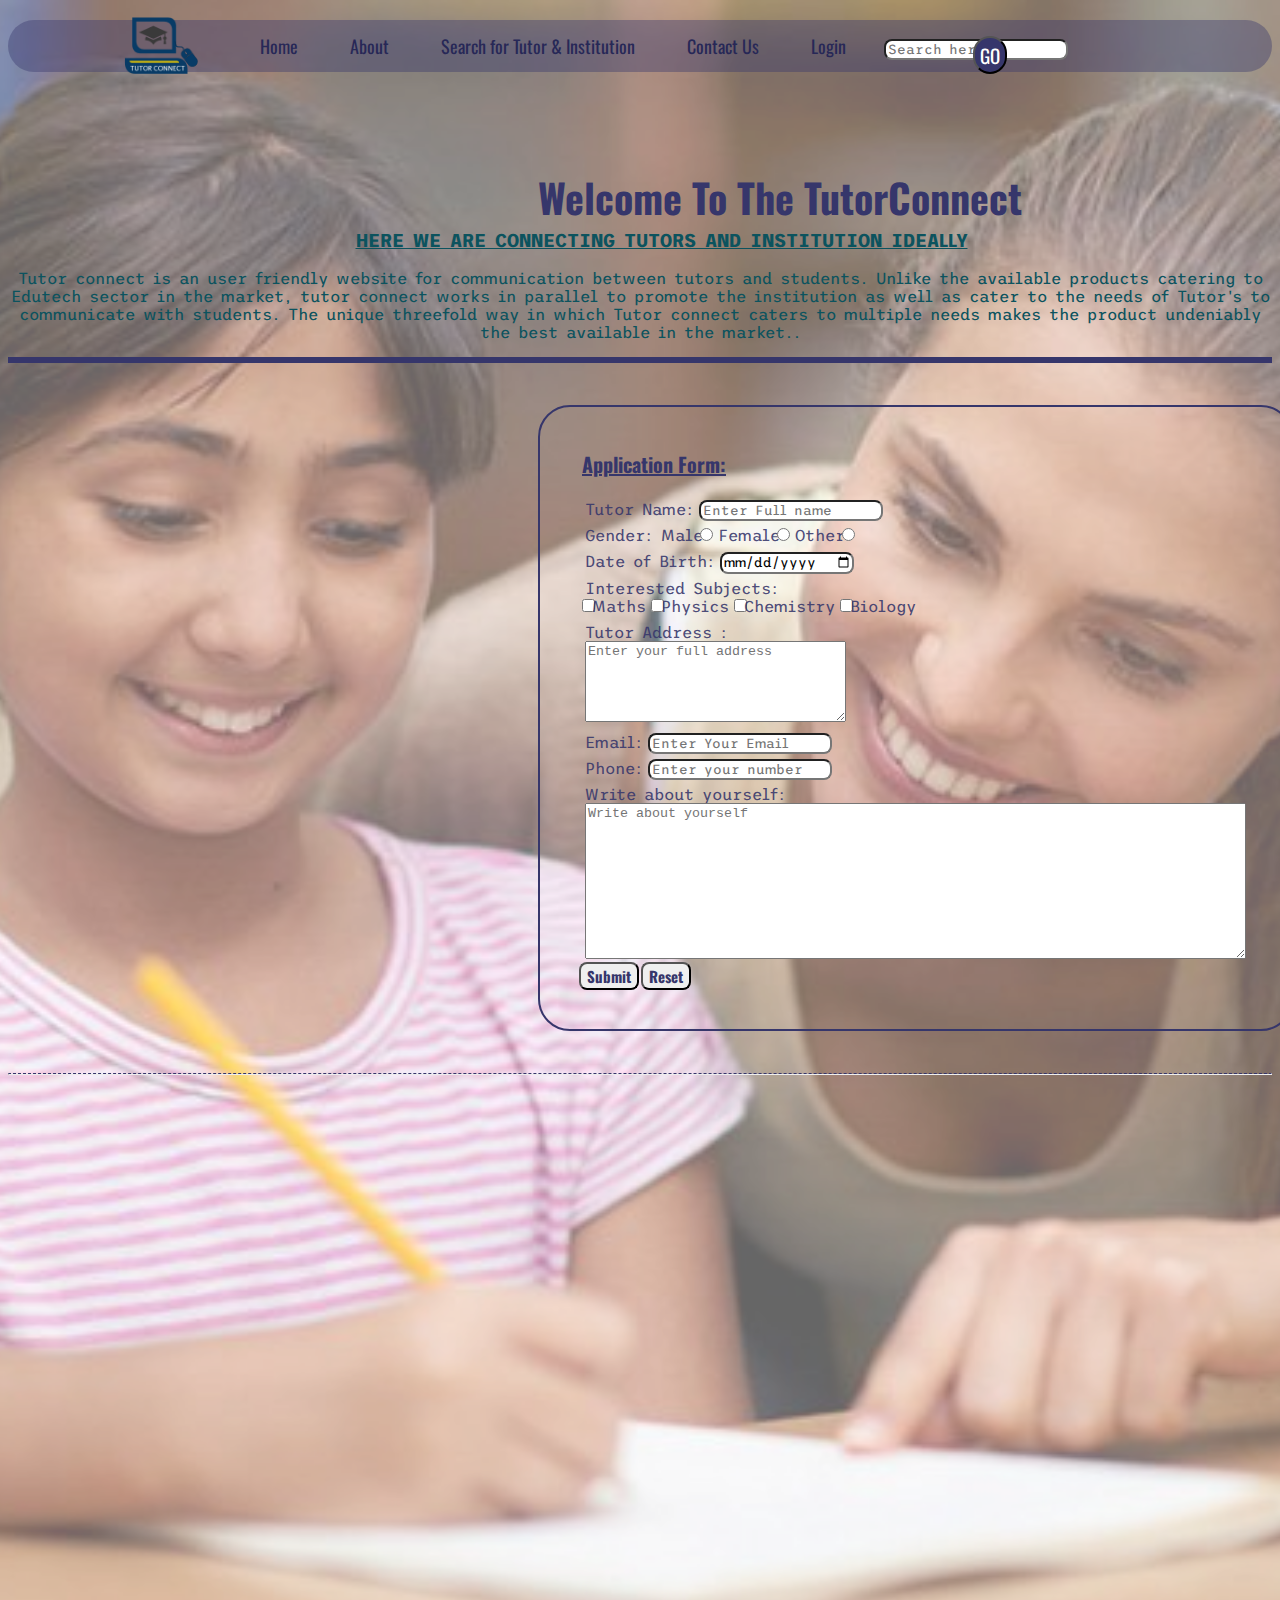
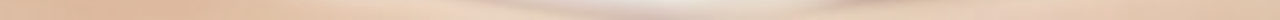
<file: index.html>
<!DOCTYPE html>
<html lang="en">

<head>
    <meta charset="UTF-8">
    <meta name="viewport" content="width=device-width, initial-scale=1.0">
    <title>Home|Page</title>
    <link rel="icon" href="Logo.png">
    <link href="https://fonts.googleapis.com/css2?family=Antic+Slab&display=swap" rel="stylesheet">
    <link href="https://fonts.googleapis.com/css2?family=Oswald:wght@500&display=swap" rel="stylesheet">
    <link href="https://fonts.googleapis.com/css2?family=Trispace:wght@500&display=swap" rel="stylesheet">
    <link href="https://fonts.googleapis.com/css2?family=Syne+Tactile&family=Trispace:wght@100&display=swap"
        rel="stylesheet">
</head>
<link rel="stylesheet" href="home.css">

<body>
    <header class="header">
        <div class="logo">
            <a href="index.html"><img src="Logo.png" alt="tutorconnect"></a>
        </div>
        <nav class="nav">
            <ul>
                <li class="items"><a href="index.html">Home</a></li>
                <li class="items"><a href="About.html">About</a></li>
                <li class="items"><a href="search.html">Search for Tutor & Institution</a></li>
                <li class="items"><a href="contact.html">Contact Us</a></li>
                <li class="items"><a href="regLog.html">Login</a></li>
                <li class="items"><input type="text" class="search" placeholder="Search here"></li>
                <li class="button"><button><a class="btn" href="index.html">GO</a></button></li>
            </ul>
        </nav>
    </header>
    <section>
        <h3>Welcome To The TutorConnect</h3>
        <p class="span">HERE WE ARE CONNECTING TUTORS AND INSTITUTION IDEALLY</p>
        <p>Tutor connect is an user friendly website for communication between tutors and students. Unlike the
            available products catering to Edutech sector in the market, tutor connect works in parallel to promote the
            institution as well as cater to the needs of Tutor's to communicate with students. The unique threefold way
            in
            which Tutor connect caters to multiple needs makes the product undeniably the best available in the market..
        </p>
        <hr class="new4">
    </section>
    <form action="backend.js">
        <span
            style="text-decoration: underline;font-size: 20px;color: rgb(54 54 107);font-weight: bolder; font-family: 'Oswald', sans-serif; ">Application
            Form:</span> <br><br>
        <div class="items">Tutor Name: <input type="text" placeholder="Enter Full name"></div>
        <div class="gender">Gender:
            Male<input type="radio" name="myGender">
            Female<input type="radio" name="myGender">
            Other<input type="radio" name="myGender"></div>
        </div>
        <div class="items"> Date of Birth: <input type="date" name="DOB" id=""></div>
        <div class="sub">Interested Subjects: <br>
            <input type="checkbox" name="Maths" id="">Maths
            <input type="checkbox" name="Physics" id="">Physics
            <input type="checkbox" name="Chemistry" id="">Chemistry
            <input type="checkbox" name="Biology" id="">Biology
        </div>
        <div class="items">Tutor Address : <br> <textarea name="address" id="" placeholder="Enter your full address"
                cols="30" rows="5"></textarea></div>
        <div class="items"> Email: <input type="email" placeholder="Enter Your Email"><br></div>
        <div class="items">Phone: <input type="number" placeholder="Enter your number"><br></div>
        <div class="items"> Write about yourself: <br><textarea name="myText" placeholder="Write about yourself"
                cols="80" rows="10"></textarea></div>
        <input
            style="text-decoration: center;font-size: 15px;color: rgb(54 54 107);font-weight: bold; font-family: 'Oswald', sans-serif; "
            type="submit" value="Submit">
        <input
            style="text-decoration: center;font-size: 15px;color: rgb(54 54 107);font-weight: bold; font-family: 'Oswald', sans-serif; "
            type="reset" value="Reset">
    </form>
</body>
<hr class="new2">

</html>
</file>
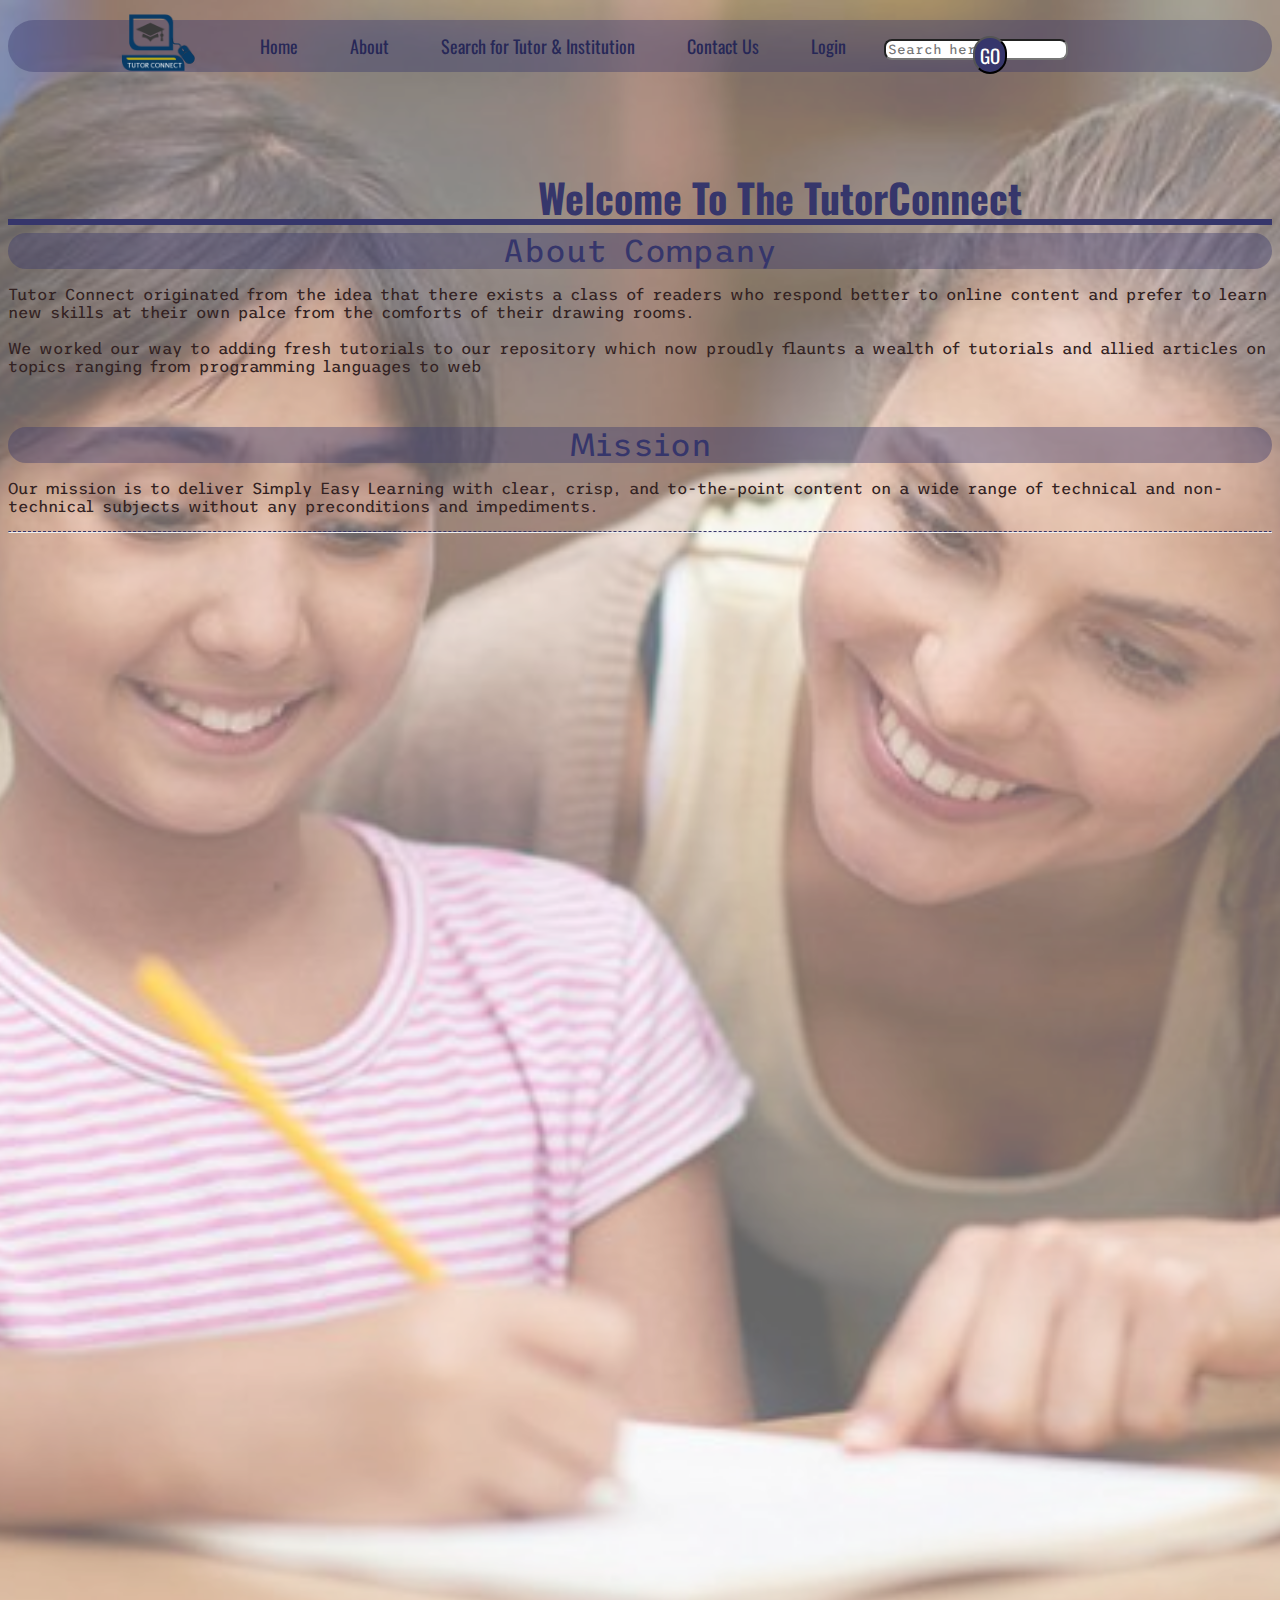
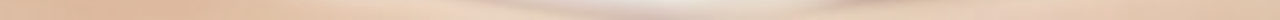
<file: About.html>
<!DOCTYPE html>
<html lang="en">

<head>
    <meta charset="UTF-8">
    <meta name="viewport" content="width=device-width, initial-scale=1.0">
    <title>About|page</title>
    <link rel="icon" href="Logo.png">
    <link href="https://fonts.googleapis.com/css2?family=Antic+Slab&display=swap" rel="stylesheet">
    <link href="https://fonts.googleapis.com/css2?family=Oswald:wght@500&display=swap" rel="stylesheet">
    <link href="https://fonts.googleapis.com/css2?family=Trispace:wght@500&display=swap" rel="stylesheet">
    <link href="https://fonts.googleapis.com/css2?family=Syne+Tactile&family=Trispace:wght@100&display=swap"
        rel="stylesheet">
</head>
<link rel="stylesheet" href="about.css">

<body>
    <header class="header">
        <div class="logo">
            <a href="homepage.html"><img src="Logo.png" alt="tutorconnect"></a>
        </div>
        <nav class="nav">
            <ul>
               <li class="items"><a href="index.html">Home</a></li>
                <li class="items"><a href="About.html">About</a></li>
                <li class="items"><a href="search.html">Search for Tutor & Institution</a></li>
                <li class="items"><a href="contact.html">Contact Us</a></li>
                <li class="items"><a href="regLog.html">Login</a></li>
                <li class="items"><input type="text" class="search" placeholder="Search here"></li>
                <li class="button"><button><a class="btn" href="index.html">GO</a></button></li>
            </ul>
        </nav>
    </header>
    <section>
        <h3>Welcome To The TutorConnect</h3>
    </section>
    <hr class="new4">
    <div class="subheading">About Company</div>
    <p> Tutor Connect originated from the idea that there exists a class of readers who respond better to online
        content and prefer to learn new skills at their own palce from the comforts of their drawing rooms.<br><br>

        We worked our way to adding fresh tutorials to our repository which now proudly flaunts a wealth of tutorials and allied
        articles on topics ranging from programming languages to web</p><br><br>

    <div class="subheading">Mission</div>
       <p>Our mission is to deliver Simply Easy Learning with clear, crisp, and to-the-point content on a wide range of
        technical and non-technical subjects without any preconditions and impediments.</p> 
</body><hr class="new2">

</html>
</file>
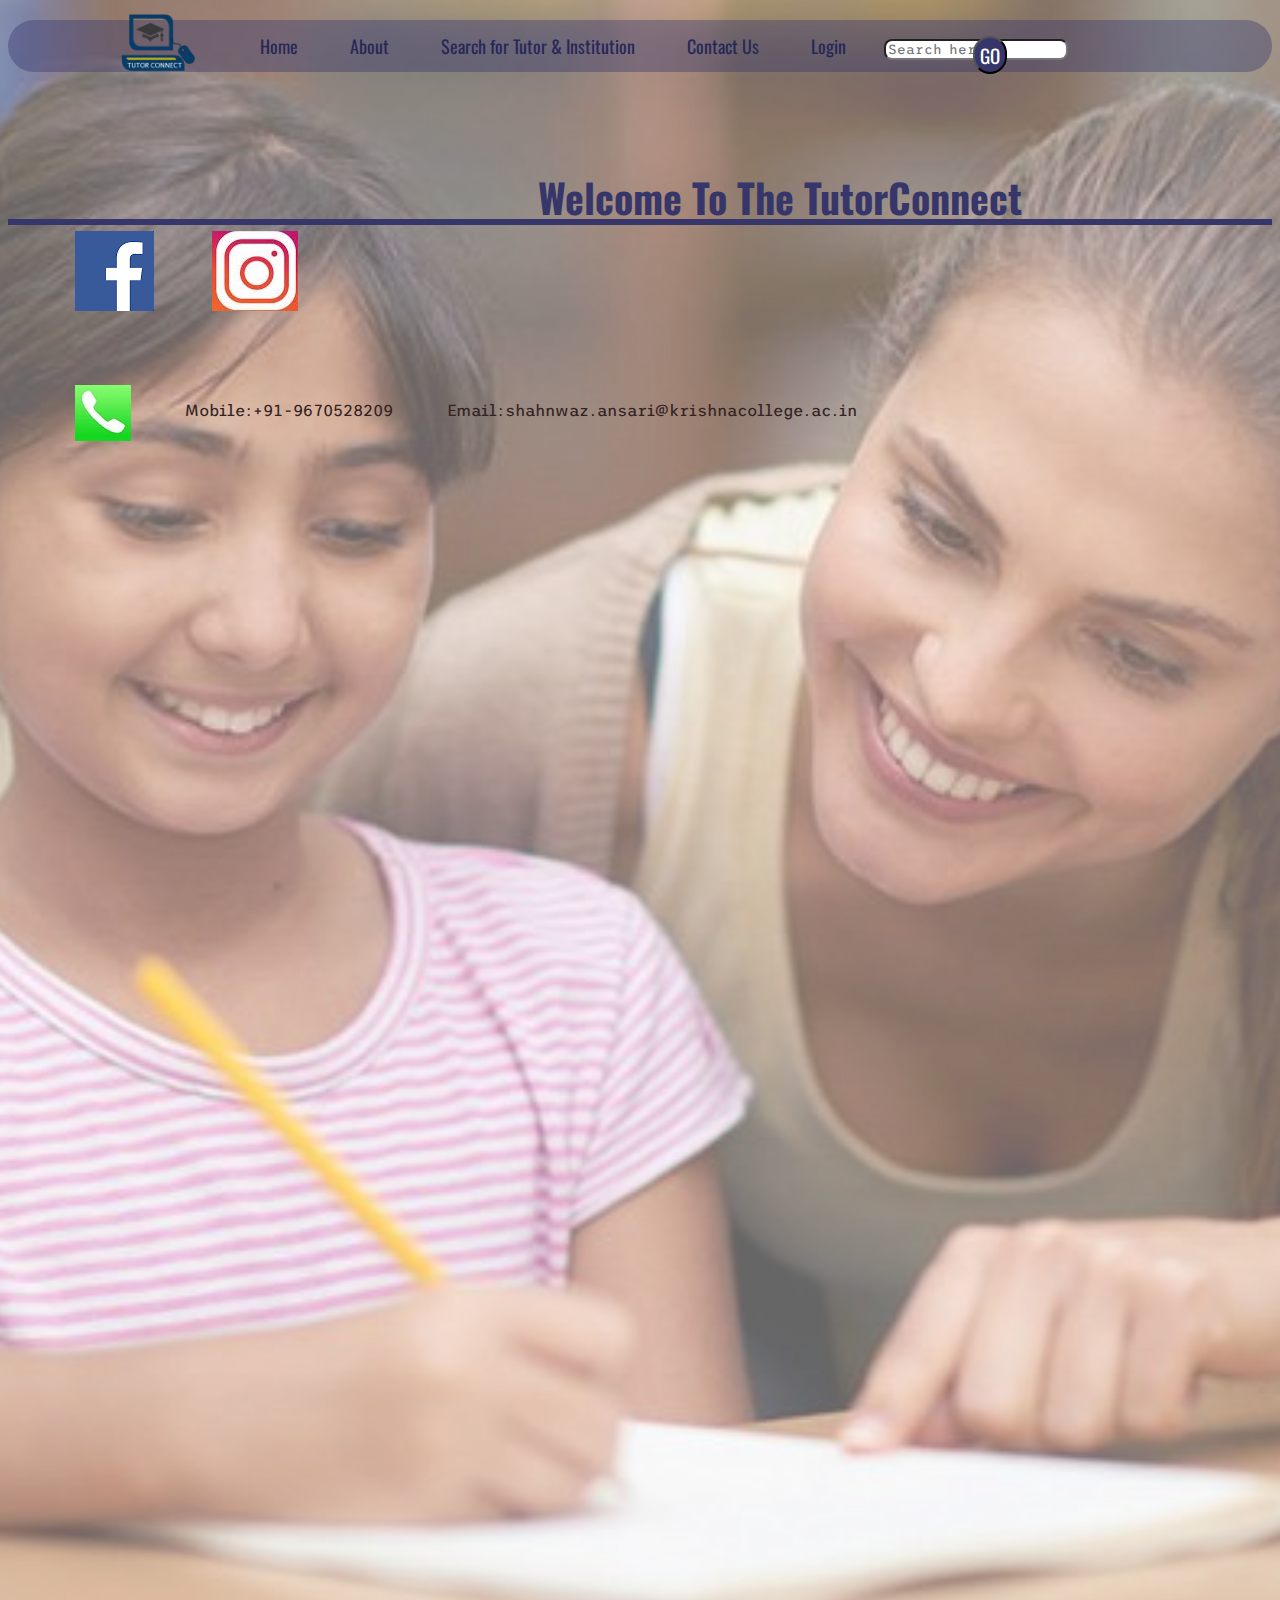
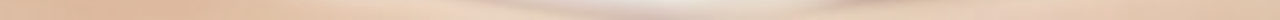
<file: contact.html>
<!DOCTYPE html>
<html lang="en">

<head>
    <meta charset="UTF-8">
    <meta name="viewport" content="width=device-width, initial-scale=1.0">
    <title>Contact|Us</title>
    <link rel="icon" href="Logo.png">
    <link href="https://fonts.googleapis.com/css2?family=Antic+Slab&display=swap" rel="stylesheet">
    <link href="https://fonts.googleapis.com/css2?family=Oswald:wght@500&display=swap" rel="stylesheet">
    <link href="https://fonts.googleapis.com/css2?family=Trispace:wght@500&display=swap" rel="stylesheet">
    <link href="https://fonts.googleapis.com/css2?family=Syne+Tactile&family=Trispace:wght@100&display=swap"
        rel="stylesheet">
</head>
<link rel="stylesheet" href="contact.css">

<body>
    <header class="header">
        <div class="logo">
            <a href="homepage.html"><img src="Logo.png" alt="tutorconnect"></a>
        </div>
        <nav class="nav">
            <ul class="header">
               <li class="items"><a href="index.html">Home</a></li>
                <li class="items"><a href="About.html">About</a></li>
                <li class="items"><a href="search.html">Search for Tutor & Institution</a></li>
                <li class="items"><a href="contact.html">Contact Us</a></li>
                <li class="items"><a href="regLog.html">Login</a></li>
                <li class="items"><input type="text" class="search" placeholder="Search here"></li>
                <li class="button"><button><a class="btn" href="index.html">GO</a></button></li>
            </ul>
        </nav>
    </header>

    <section>
        <h3>Welcome To The TutorConnect</h3>
        <hr class="new4">
        <nav class="contactUs">
            <div class="contLogo">
                <ol class="log">
                    <li class="fb"><a href="https://www.facebook.com/shahnwaz.78/" target="blank"><img src="fb.png"
                                alt="facebook Page"></a></li>
                    <li class="insta"><a href="https://www.instagram.com/shahnwaz.78/" target="blank"><img
                                src="insta.png" alt="Insta Page"></a></li>
                </ol>
            </div>
            <div class="contact">
                <ol>
                    <li class="conL"><a href="none"><img src="contact.png" alt="contactLogo"></a></li>
                    <li class="mobo">
                        <p>Mobile:+91-9670528209</p>
                    </li>
                    <li class="email">
                        <P>Email:shahnwaz.ansari@krishnacollege.ac.in</P>
                    </li>
                </ol>
            </div>
        </nav>

</body>

</html>
</file>
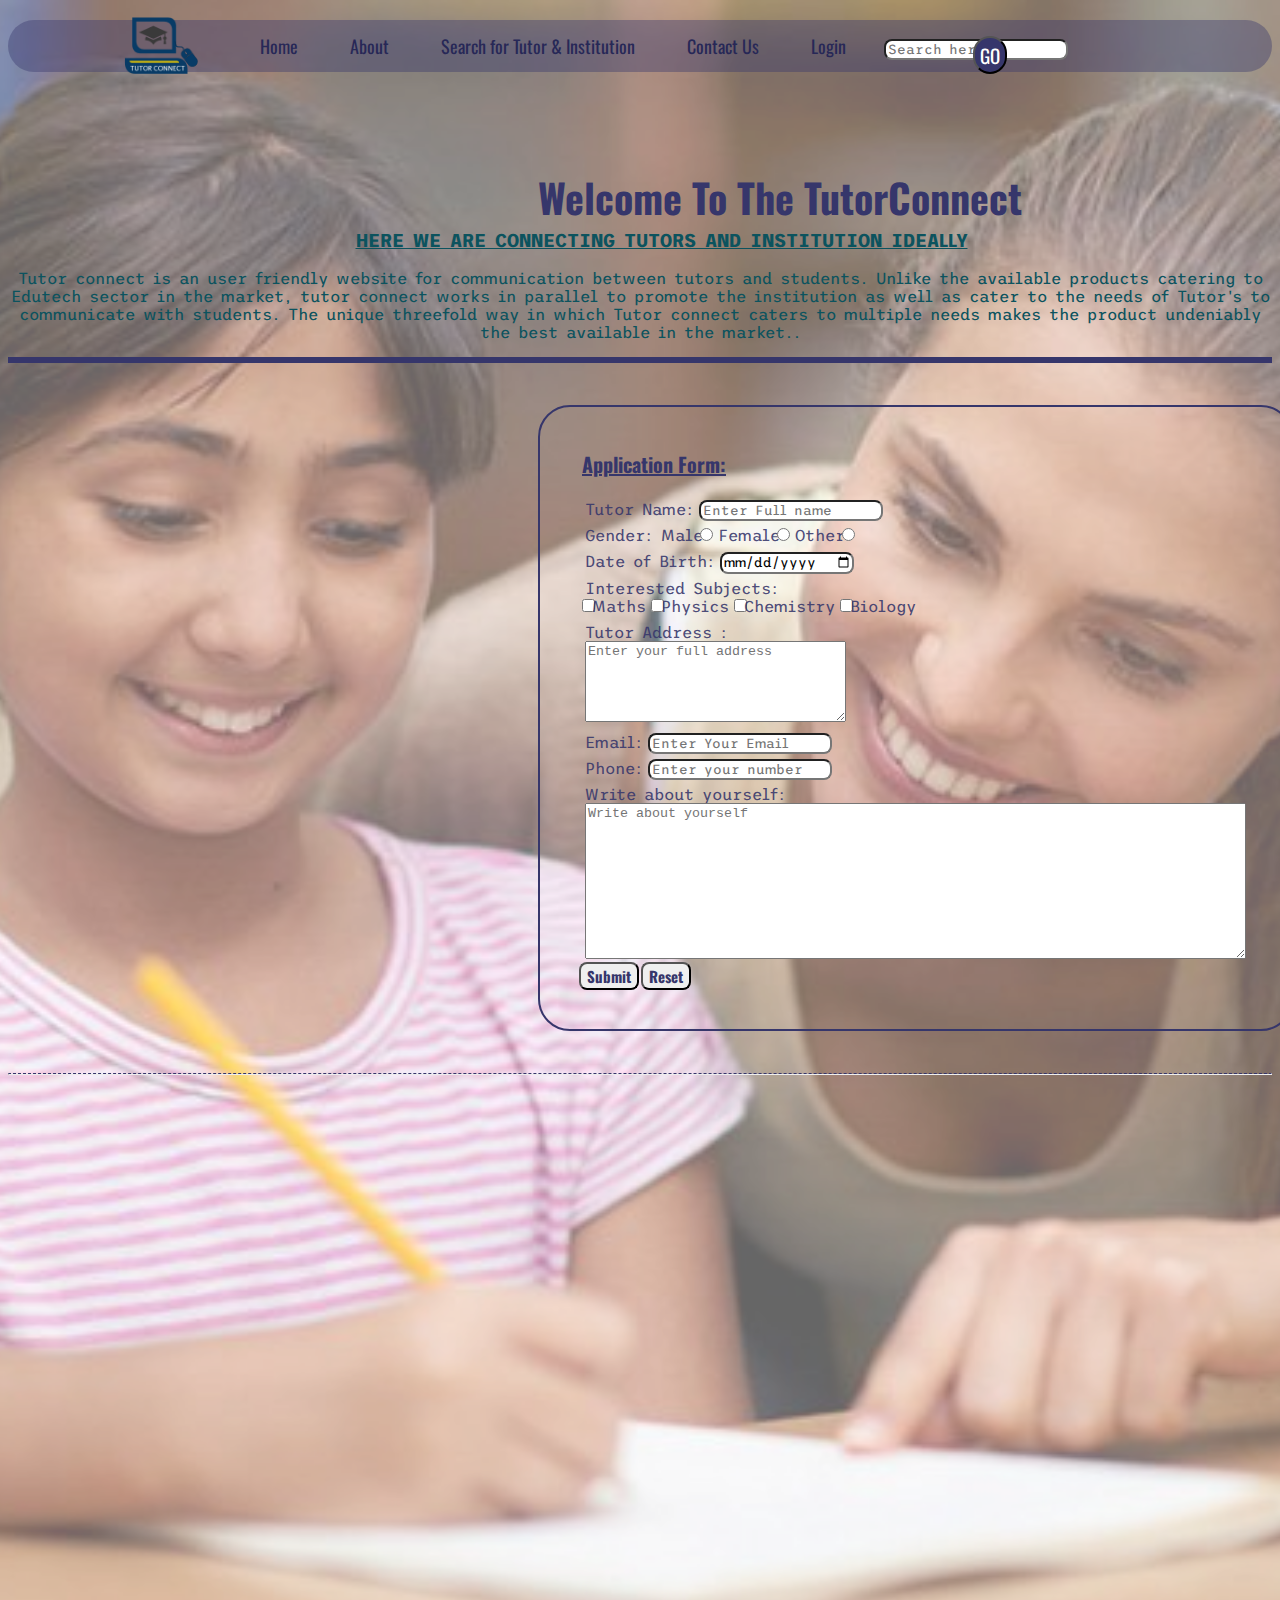
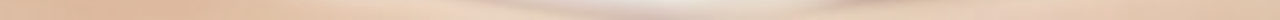
<file: homepage.html>
<!DOCTYPE html>
<html lang="en">

<head>
    <meta charset="UTF-8">
    <meta name="viewport" content="width=device-width, initial-scale=1.0">
    <title>Home|Page</title>
    <link rel="icon" href="Logo.png">
    <link href="https://fonts.googleapis.com/css2?family=Antic+Slab&display=swap" rel="stylesheet">
    <link href="https://fonts.googleapis.com/css2?family=Oswald:wght@500&display=swap" rel="stylesheet">
    <link href="https://fonts.googleapis.com/css2?family=Trispace:wght@500&display=swap" rel="stylesheet">
    <link href="https://fonts.googleapis.com/css2?family=Syne+Tactile&family=Trispace:wght@100&display=swap"
        rel="stylesheet">
</head>
<link rel="stylesheet" href="home.css">

<body>
    <header class="header">
        <div class="logo">
            <a href="homepage.html"><img src="Logo.png" alt="tutorconnect"></a>
        </div>
        <nav class="nav">
            <ul>
                <li class="items"><a href="homepage.html">Home</a></li>
                <li class="items"><a href="About.html">About</a></li>
                <li class="items"><a href="search.html" target="blank">Search for Tutor & Institution</a></li>
                <li class="items"><a href="contact.html">Contact Us</a></li>
                <li class="items"><a href="regLog.html">Login</a></li>
                <li class="items"><input type="text" class="search" placeholder="Search here"></li>
                <li class="button"><button><a class="btn" href="homepage.html">GO</a></button></li>
            </ul>
        </nav>
    </header>
    <section>
        <h3>Welcome To The TutorConnect</h3>
        <p class="span">HERE WE ARE CONNECTING TUTORS AND INSTITUTION IDEALLY</p>
        <p>Tutor connect is an user friendly website for communication between tutors and students. Unlike the
            available products catering to Edutech sector in the market, tutor connect works in parallel to promote the
            institution as well as cater to the needs of Tutor's to communicate with students. The unique threefold way
            in
            which Tutor connect caters to multiple needs makes the product undeniably the best available in the market..
        </p>
        <hr class="new4">
    </section>
    <form action="backend.js">
        <span
            style="text-decoration: underline;font-size: 20px;color: rgb(54 54 107);font-weight: bolder; font-family: 'Oswald', sans-serif; ">Application
            Form:</span> <br><br>
        <div class="items">Tutor Name: <input type="text" placeholder="Enter Full name"></div>
        <div class="gender">Gender:
            Male<input type="radio" name="myGender">
            Female<input type="radio" name="myGender">
            Other<input type="radio" name="myGender"></div>
        </div>
        <div class="items"> Date of Birth: <input type="date" name="DOB" id=""></div>
        <div class="sub">Interested Subjects: <br>
            <input type="checkbox" name="Maths" id="">Maths
            <input type="checkbox" name="Physics" id="">Physics
            <input type="checkbox" name="Chemistry" id="">Chemistry
            <input type="checkbox" name="Biology" id="">Biology
        </div>
        <div class="items">Tutor Address : <br> <textarea name="address" id="" placeholder="Enter your full address"
                cols="30" rows="5"></textarea></div>
        <div class="items"> Email: <input type="email" placeholder="Enter Your Email"><br></div>
        <div class="items">Phone: <input type="number" placeholder="Enter your number"><br></div>
        <div class="items"> Write about yourself: <br><textarea name="myText" placeholder="Write about yourself"
                cols="80" rows="10"></textarea></div>
        <input
            style="text-decoration: center;font-size: 15px;color: rgb(54 54 107);font-weight: bold; font-family: 'Oswald', sans-serif; "
            type="submit" value="Submit">
        <input
            style="text-decoration: center;font-size: 15px;color: rgb(54 54 107);font-weight: bold; font-family: 'Oswald', sans-serif; "
            type="reset" value="Reset">
    </form>
</body>
<hr class="new2">

</html>
</file>
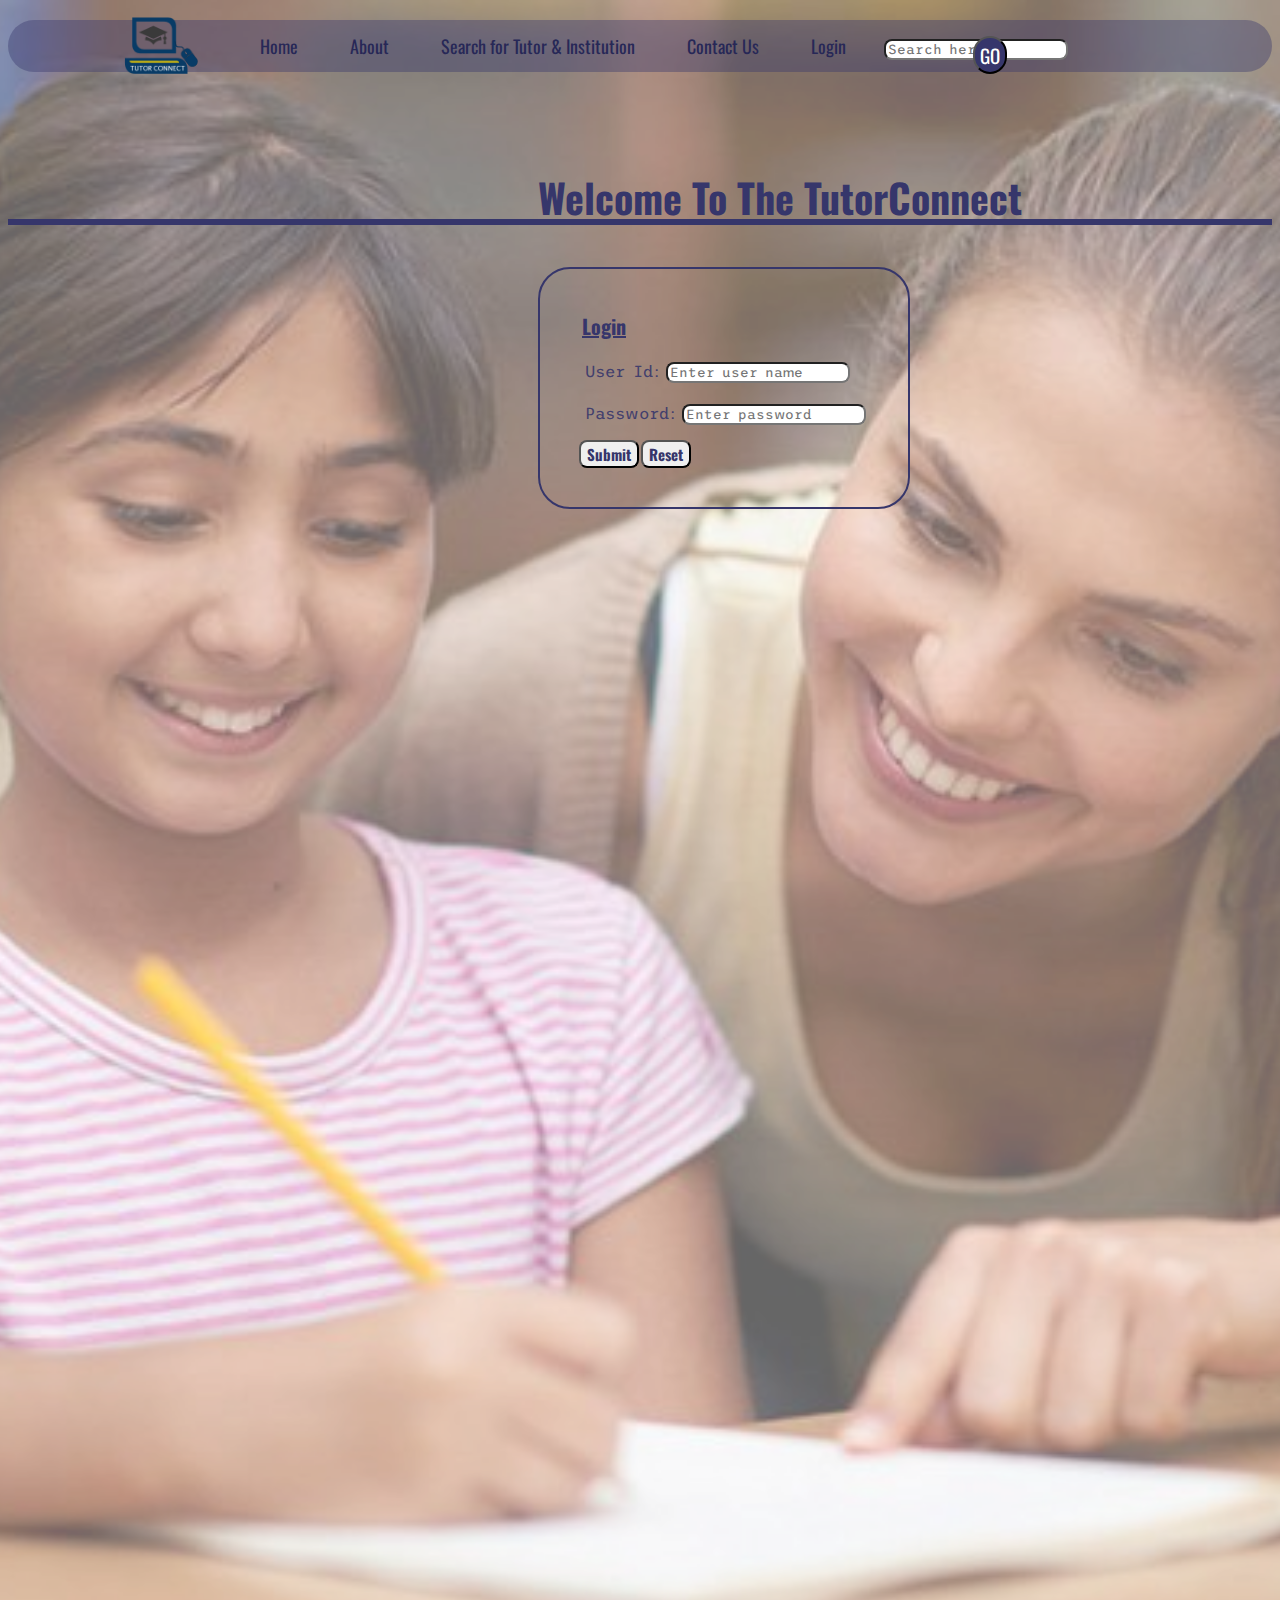
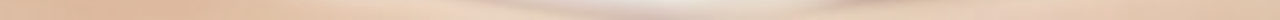
<file: regLog.html>
<!DOCTYPE html>
<html lang="en">

<head>
    <meta charset="UTF-8">
    <meta name="viewport" content="width=device-width, initial-scale=1.0">
    <title>Login|Page</title>
    <link rel="icon" href="Logo.png">
    <link href="https://fonts.googleapis.com/css2?family=Antic+Slab&display=swap" rel="stylesheet">
    <link href="https://fonts.googleapis.com/css2?family=Oswald:wght@500&display=swap" rel="stylesheet">
    <link href="https://fonts.googleapis.com/css2?family=Trispace:wght@500&display=swap" rel="stylesheet">
    <link href="https://fonts.googleapis.com/css2?family=Syne+Tactile&family=Trispace:wght@100&display=swap"
        rel="stylesheet">
</head>
<link rel="stylesheet" href="home.css">

<body>
    <header class="header">
        <div class="logo">
            <a href="homepage.html"><img src="Logo.png" alt="tutorconnect"></a>
        </div>
        <nav class="nav">
            <ul>
                <li class="items"><a href="homepage.html">Home</a></li>
                <li class="items"><a href="About.html">About</a></li>
                <li class="items"><a href="search.html" target="blank">Search for Tutor & Institution</a></li>
                <li class="items"><a href="contact.html">Contact Us</a></li>
                <li class="items"><a href="regLog.html">Login</a></li>
                <li class="items"><input type="text" class="search" placeholder="Search here"></li>
                <li class="button"><button><a class="btn" href="homepage.html">GO</a></button></li>
            </ul>
        </nav>
    </header>

    <section>
        <h3>Welcome To The TutorConnect</h3>
        <hr class="new4">
        <form action="regLog.js">
            <span
                style="text-decoration: underline;font-size: 20px;color: rgb(54 54 107);font-weight: bolder; font-family: 'Oswald', sans-serif; ">Login</span>
            <br><br>
            <div class="items">User Id: <input type="text" placeholder="Enter user name"></div><br>
            <div class="items">Password: <input type="password" placeholder="Enter password"></div><br>
            <input
                style="text-decoration: center;font-size: 15px;color: rgb(54 54 107);font-weight: bold; font-family: 'Oswald', sans-serif; "
                type="submit" value="Submit">
            <input
                style="text-decoration: center;font-size: 15px;color: rgb(54 54 107);font-weight: bold; font-family: 'Oswald', sans-serif; "
                type="reset" value="Reset">
        </form>


</body>

</html>
</file>
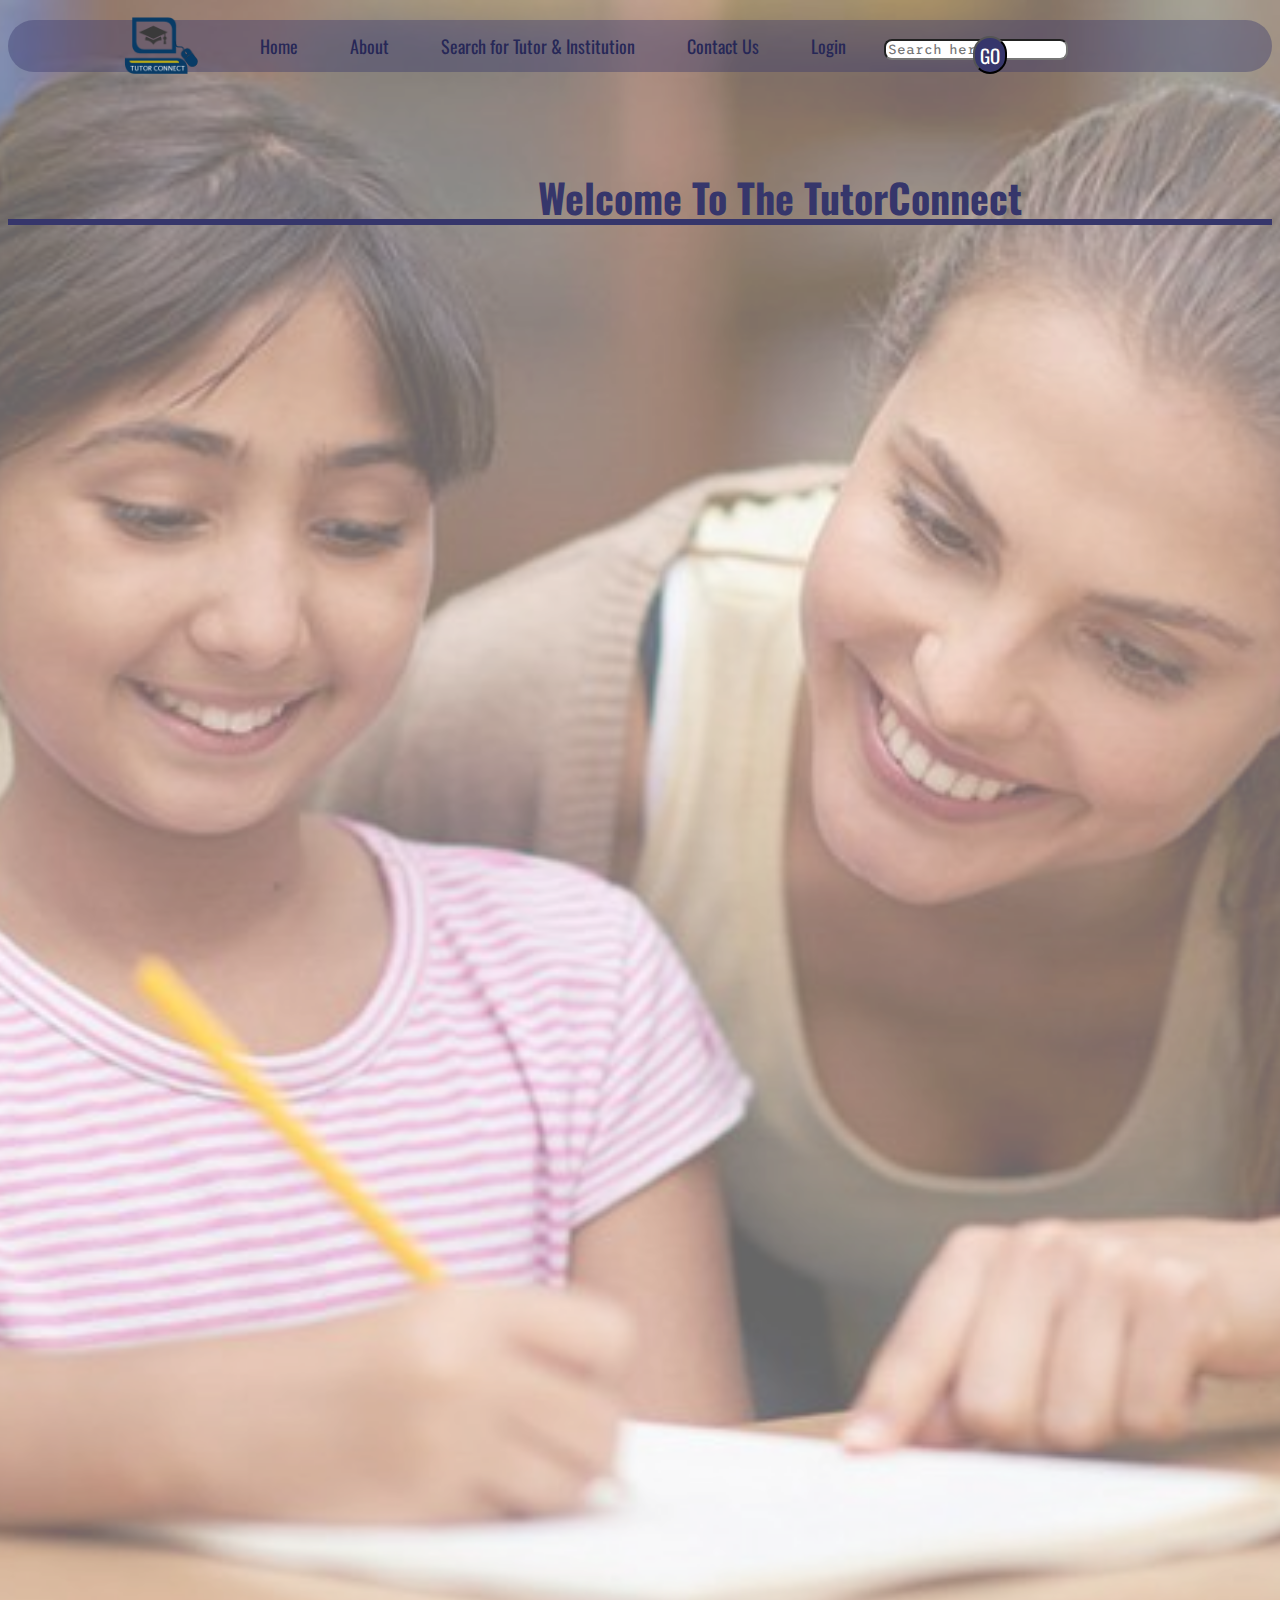
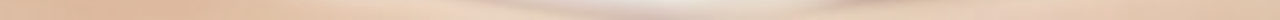
<file: Search.html>
<!DOCTYPE html>
<html lang="en">
<head>
    <meta charset="UTF-8">
    <meta name="viewport" content="width=device-width, initial-scale=1.0">
    <title>Search For Tutor&Institute|Page</title>
    <link rel = "icon" href = "Logo.png"> 
</head>
<body>
    
</body>
</html><!DOCTYPE html>
<html lang="en">

<head>
    <meta charset="UTF-8">
    <meta name="viewport" content="width=device-width, initial-scale=1.0">
    <title>Home|Page</title>
    <link rel="icon" href="Logo.png">
    <link href="https://fonts.googleapis.com/css2?family=Antic+Slab&display=swap" rel="stylesheet">
    <link href="https://fonts.googleapis.com/css2?family=Oswald:wght@500&display=swap" rel="stylesheet">
    <link href="https://fonts.googleapis.com/css2?family=Trispace:wght@500&display=swap" rel="stylesheet">
    <link href="https://fonts.googleapis.com/css2?family=Syne+Tactile&family=Trispace:wght@100&display=swap"
        rel="stylesheet">
</head>
<link rel="stylesheet" href="home.css">

<body>
    <header class="header">
        <div class="logo">
            <a href="homepage.html"><img src="Logo.png" alt="tutorconnect"></a>
        </div>
        <nav class="nav">
            <ul>
              <li class="items"><a href="index.html">Home</a></li>
                <li class="items"><a href="About.html">About</a></li>
                <li class="items"><a href="search.html">Search for Tutor & Institution</a></li>
                <li class="items"><a href="contact.html">Contact Us</a></li>
                <li class="items"><a href="regLog.html">Login</a></li>
                <li class="items"><input type="text" class="search" placeholder="Search here"></li>
                <li class="button"><button><a class="btn" href="index.html">GO</a></button></li>
            </ul>
        </nav>
    </header>
   
    <section>
        <h3>Welcome To The TutorConnect</h3>
        <hr class="new4">


</body>

</html>
</file>
<file: home.css>
<style>
body {
        font-family: 'Antic Slab', serif;
        margin: 0%;
        padding: 0%;
        
    }
    .logo{
    width: 39px;
       display: inline-block;
       position: absolute;
       left: 34px;
       top: 0px;
       
    }
    /* Red border */
hr.new1 {
    border-top: 1px solid red;
  }
  
  /* Dashed red border */
  hr.new2 {
    border-top: 1.5px dashed rgb(54 54 107);;
  }
  
  /* Dotted red border */
  hr.new3 {
    border-top: 1px dotted red;
  }
  
  /* Thick red border */
  hr.new4 {
    border: 3px solid  rgb(54 54 107);
  }
  
  /* Large rounded green border */
  hr.new5 {
    border: 10px solid green;
    border-radius: 5px;
  }
    .logo img{
        width: 90px;
        margin: -2px;
        margin-left: 200%;
        padding: 0px;
    }

    ul{ 
        display: block;
        margin-top: 20px;
        margin-bottom: 95px;
        padding-inline-start: 18%;
        background-color: rgb(54 54 107 / 40%);
        border-radius: 32px;
    }
      ul li {
        display: inline-block;
        text-decoration: none;
        margin: 12px;
        padding: 1px;
        
     }
    ul li a {
        color: rgb(39 40 87);
        font-size: 18px;
        margin:2px;
        padding: 9px;
        text-decoration: none;
        
        position: sticky;
        font-family: 'Oswald', sans-serif;
     }
     li a:hover{
         color: rgb(148, 148, 233);
         background-color: grey;
         border-radius: 32px;
     }

    header::before {
        background: url(careers-student-teacher.jpg)no-repeat center center/cover;
        content: "";
        position: absolute;
        top: 0%;
        left: 0%;
        width: 100%;
        height: 180%;
        z-index: -1;
        opacity: 60%;
    }
    h3 {
        font-size: 2.5em;
        color: rgb(54 54 107);
        margin-block-start: 1em;
        margin-block-end: -.40em;
        margin-inline-start: 530px;
        margin-inline-end: 0px;
        font-weight:bolder;
        font-family: 'Oswald', sans-serif;
        
    }
    .span{
        font-size: 1.17em;
        margin-inline-start: 43px;
        color: rgb(12 83 94);
        text-decoration: underline;
        font-weight: bold;
    }
    p{
        font-family: 'Trispace', sans-serif;
        text-align: center;
        color: rgb(12 83 94);
    }
    form{
        border: 2px solid rgb(54 54 107);;
        margin: 34px;
        padding: 42px;
        border-radius: 32px;
        display: inline-block;
        font-family: 'Trispace', sans-serif;
        margin-inline-start: 530px;
        font-size: 16px;
        color: rgb(54 54 107/88%);
    }
  div {
      display: block;
    margin: -2px;
    padding: 5px;
    }
    input{
      border-radius: 8px;
      font-family: 'Trispace', sans-serif;
      margin: -3px;
    }
    button{
      border-radius: 32px;
      display: inline;
      position: absolute;
      top: 4%;
      left: 76%;
      margin: 0%;
      padding: 0%;
      background-color: rgb(54 54 107 );

  }

    .button a{
      border: none;
      color: white;
      padding: 1px 3px;
      border-radius: 23px;
      text-align: center;
      text-decoration: none;
      display: inline-block;
      font-size: 19px;
    }
</style>
</file>
<file: about.css>
<style>
<link href="https://fonts.googleapis.com/css2?family=Antic+Slab&display=swap" rel="stylesheet">
body {
        font-family: 'Antic Slab', serif;
        margin: 0%;
        padding: 0%;
    }
    .logo{
    width: 39px;
       display: inline-block;
       position: absolute;
       left: 34px;
       top: 0px;
       
    }
    /* Red border */
hr.new1 {
    border-top: 1px solid red;
  }
  
  /* Dashed red border */
  hr.new2 {
    border-top: 1.5px dashed rgb(54 54 107);;
  }
  
  /* Dotted red border */
  hr.new3 {
    border-top: 1px dotted red;
  }
  
  /* Thick red border */
  hr.new4 {
    border: 3px solid  rgb(54 54 107);
  }
  
  /* Large rounded green border */
  hr.new5 {
    border: 10px solid green;
    border-radius: 5px;
  }
  .logo img{
    width: 90px;
    margin: -2px;
    margin-left: 200%;
    padding: 0px;
}

    ul{ 
        display: block;
        margin-top: 20px;
        margin-bottom: 95px;
        padding-inline-start: 18%;
        background-color: rgb(54 54 107 / 40%);
        border-radius: 32px;
    }
      ul li {
        display: inline-block;
        text-decoration: none;
        margin: 12px;
        padding: 1px;
        
     }
    ul li a {
        color: rgb(39 40 87);
        font-size: 18px;
        margin:2px;
        padding: 9px;
        text-decoration: none;
        
        position: sticky;
        font-family: 'Oswald', sans-serif;
     }
     li a:hover{
         color: rgb(148, 148, 233);
         background-color: grey;
         border-radius: 32px;
     }

    header::before {
        background: url(careers-student-teacher.jpg)no-repeat center center/cover;
        content: "";
        position: absolute;
        top: 0%;
        left: 0%;
        width: 100%;
        height: 180%;
        z-index: -1;
        opacity: 60%;
    }
    h3 {
        font-size: 2.5em;
        color: rgb(54 54 107);
        margin-block-start: 1em;
        margin-block-end: -.40em;
        margin-inline-start: 530px;
        margin-inline-end: 0px;
        font-weight:bolder;
        font-family: 'Oswald', sans-serif;
    }
    input{
      border-radius: 8px;
      font-family: 'Trispace', sans-serif;
      margin: -3px;
      box
    }
    button{
        border-radius: 32px;
        display: inline;
        position: absolute;
        top: 4%;
        left: 76%;
        margin: 0%;
        padding: 0%;
        background-color: rgb(54 54 107 );

    }
  .button a{
        border: none;
        color: white;
        padding: 1px 3px;
        border-radius: 23px;
        text-align: center;
        text-decoration: none;
        display: inline-block;
        font-size: 19px;
      }
      p{
        font-family: 'Trispace', sans-serif;
        text-align: left;
        color: #332222;
    }
   .subheading {
    background-color: rgb(54 54 107 / 40%);
    border-radius: 32px;
    font-size: 2em;
   text-align: center;
    font-family: 'Trispace', sans-serif;
    color: rgb(54 54 107);
}
    
    </style>
</file>
<file: contact.css>
<style>
<link href="https://fonts.googleapis.com/css2?family=Antic+Slab&display=swap" rel="stylesheet">
body {
        font-family: 'Antic Slab', serif;
        margin: 0%;
        padding: 0%;
    }
    .logo{
       width: 39px;
       display: inline-block;
       position: absolute;
       left: 34px;
       top: 0px;
       
    }
    /* Red border */
hr.new1 {
    border-top: 1px solid red;
  }
  
  /* Dashed red border */
  hr.new2 {
    border-top: 1.5px dashed rgb(54 54 107);;
  }
  
  /* Dotted red border */
  hr.new3 {
    border-top: 1px dotted red;
  }
  
  /* Thick red border */
  hr.new4 {
    border: 3px solid  rgb(54 54 107);
  }
  
  /* Large rounded green border */
  hr.new5 {
    border: 10px solid green;
    border-radius: 5px;
  }
  .logo img{
    width: 90px;
    margin: -2px;
    margin-left: 200%;
    padding: 0px;
}

    ul{ 
        display: block;
        margin-top: 20px;
        margin-bottom: 95px;
        padding-inline-start: 18%;
        background-color: rgb(54 54 107 / 40%);
        border-radius: 32px;
    }
      ul li {
        display: inline-block;
        text-decoration: none;
        margin: 12px;
        padding: 1px;
        
     }
    ul li a {
        color: rgb(39 40 87);
        font-size: 18px;
        margin:2px;
        padding: 9px;
        text-decoration: none;
        
        position: sticky;
        font-family: 'Oswald', sans-serif;
     }
     li a:hover{
         color: rgb(148, 148, 233);
         background-color: grey;
         border-radius: 32px;
     }

    header::before {
        background: url(careers-student-teacher.jpg)no-repeat center center/cover;
        content: "";
        position: absolute;
        top: 0%;
        left: 0%;
        width: 100%;
        height: 180%;
        z-index: -1;
        opacity: 60%;
    }
    h3 {
        font-size: 2.5em;
        color: rgb(54 54 107);
        margin-block-start: 1em;
        margin-block-end: -.40em;
        margin-inline-start: 530px;
        margin-inline-end: 0px;
        font-weight:bolder;
        font-family: 'Oswald', sans-serif;
    }
    input{
      border-radius: 8px;
      font-family: 'Trispace', sans-serif;
      margin: -3px;
      box
    }
    button{
        border-radius: 32px;
        display: inline;
        position: absolute;
        top: 4%;
        left: 76%;
        margin: 0%;
        padding: 0%;
        background-color: rgb(54 54 107 );

    }
  .button a{
        border: none;
        color: white;
        padding: 1px 3px;
        border-radius: 23px;
        text-align: center;
        text-decoration: none;
        display: inline-block;
        font-size: 19px;
      }
      p{
        font-family: 'Trispace', sans-serif;
        text-align: left;
        color: #332222;
}
.contactUs{
    display: inline-block;
    margin-top:-45px;
}
.contLogo ol li{
    display:inline-block;
    text-decoration: none;
    padding: 18px;
    margin: 9px;
}
.contact ol li{
    display:flex;
    float:  left;
    text-decoration: none;
    padding: 18px;
    margin: 9px;
}
    
    </style>
</file>
